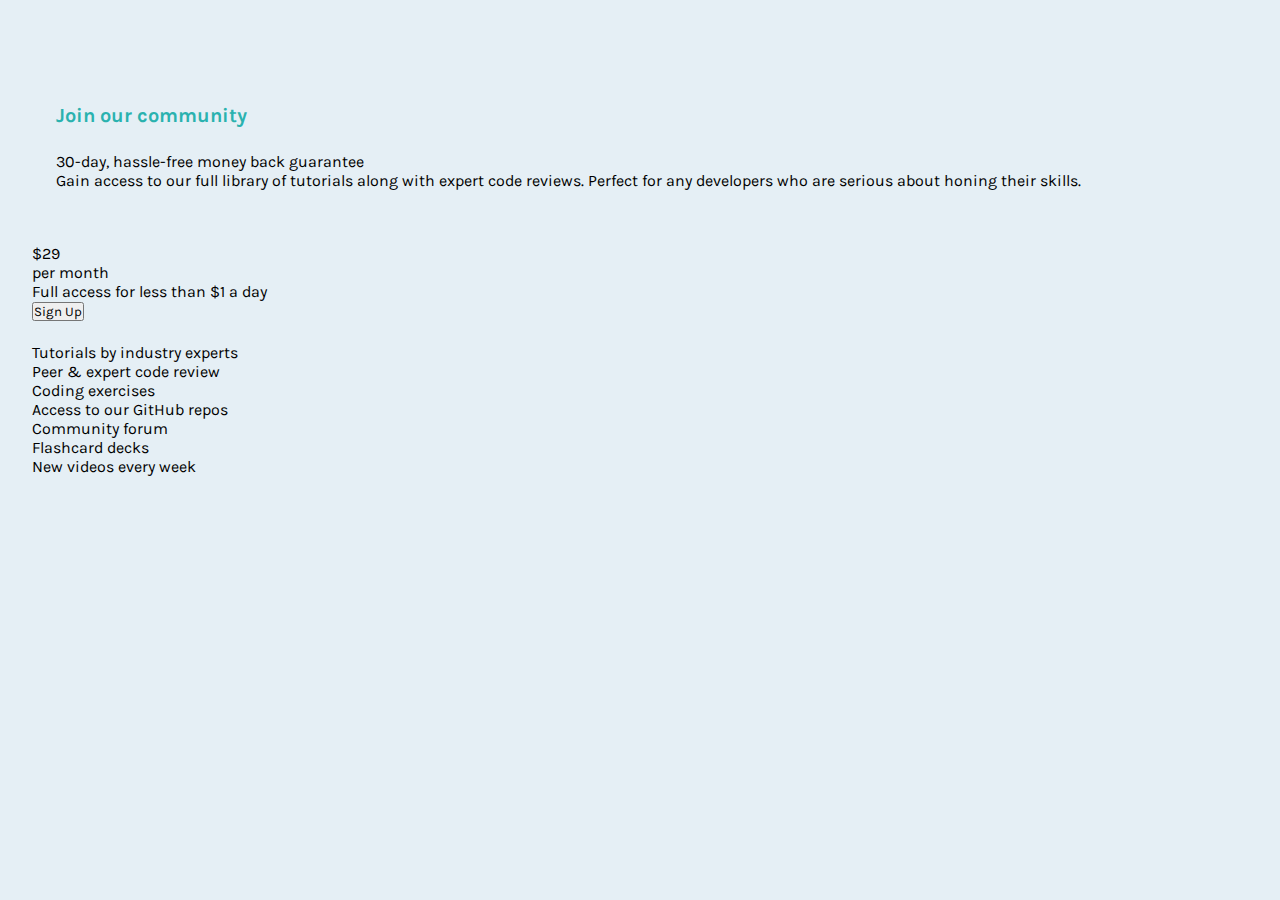
<file: index.html>
<!DOCTYPE html>
<html lang="en">
<head>
    <link rel="stylesheet" href="style.css">
    <link rel="shortcut icon" href="../images/favicon-32x32x.png" type="image/x-icon">
    <meta charset="UTF-8">
    <meta name="viewport" content="width=device-width, initial-scale=1.0">
    <title> Price Component</title>
</head>
<body>
    <main>
        <div class="superior">
          <section>
            <h1>Join our community</h1>
            <p>30-day, hassle-free money back guarantee</p>
            <p>Gain access to our full library of tutorials along with expert code reviews. Perfect for any developers who are serious about honing their skills.</p>
          </section>
        </div>
        <div class="inferior">
          <section class="esquerda">
            <h2>Monthly Subscription</h2>
             <div>
                <p>$29</p>
                <p>per month</p>
             </div>
             <p>Full access for less than $1 a day</p>
             <button>Sign Up</button>
          </section>
          <section class="direita">
            <h2>Why Us</h2>
            <p>Tutorials by industry experts</p>
            <p>Peer & expert code review</p>
            <p>Coding exercises</p>
            <p>Access to our GitHub repos</p>
            <p>Community forum</p>
            <p>Flashcard decks</p>
            <p>New videos every week</p>
          </section>
        </div>
    </main>
</body>
</html>
</file>
<file: style.css>
@import './css/global.css';
@import './css/color.css';
@import './css/main.css';
</file>
